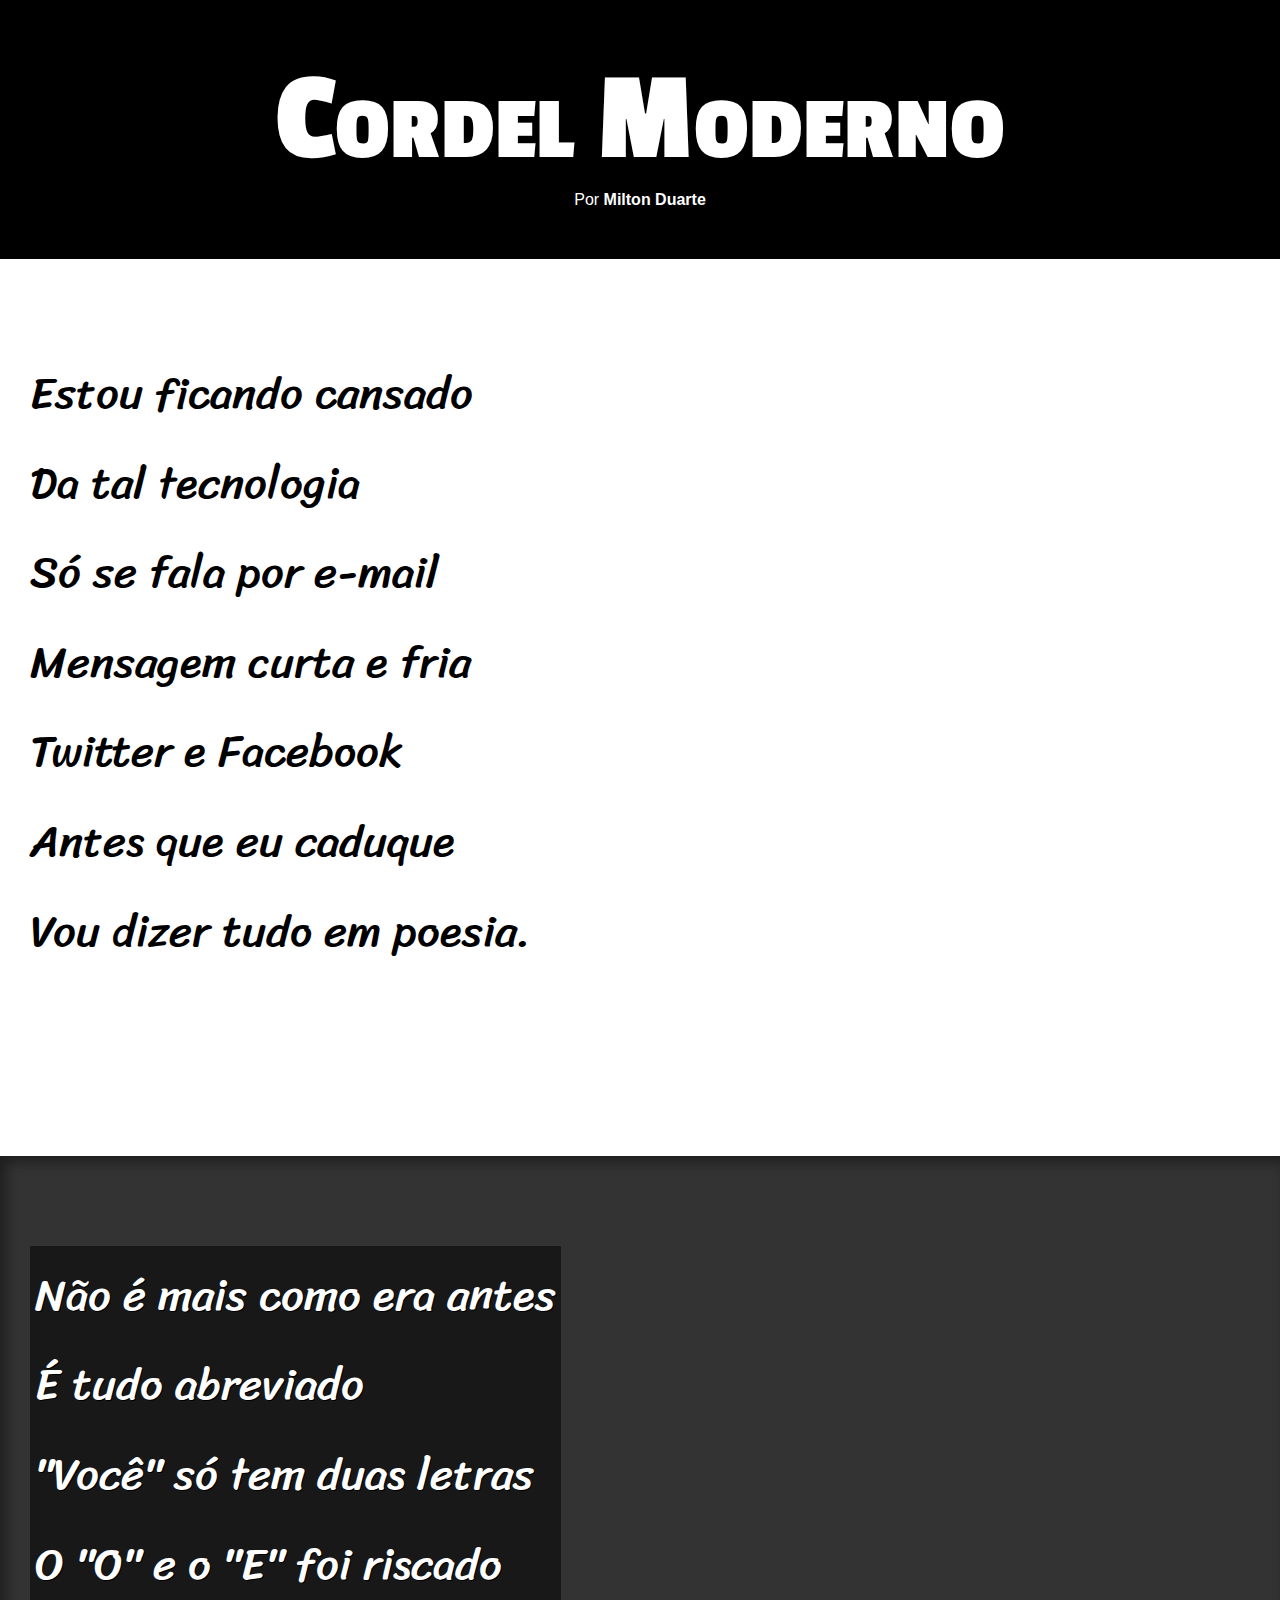
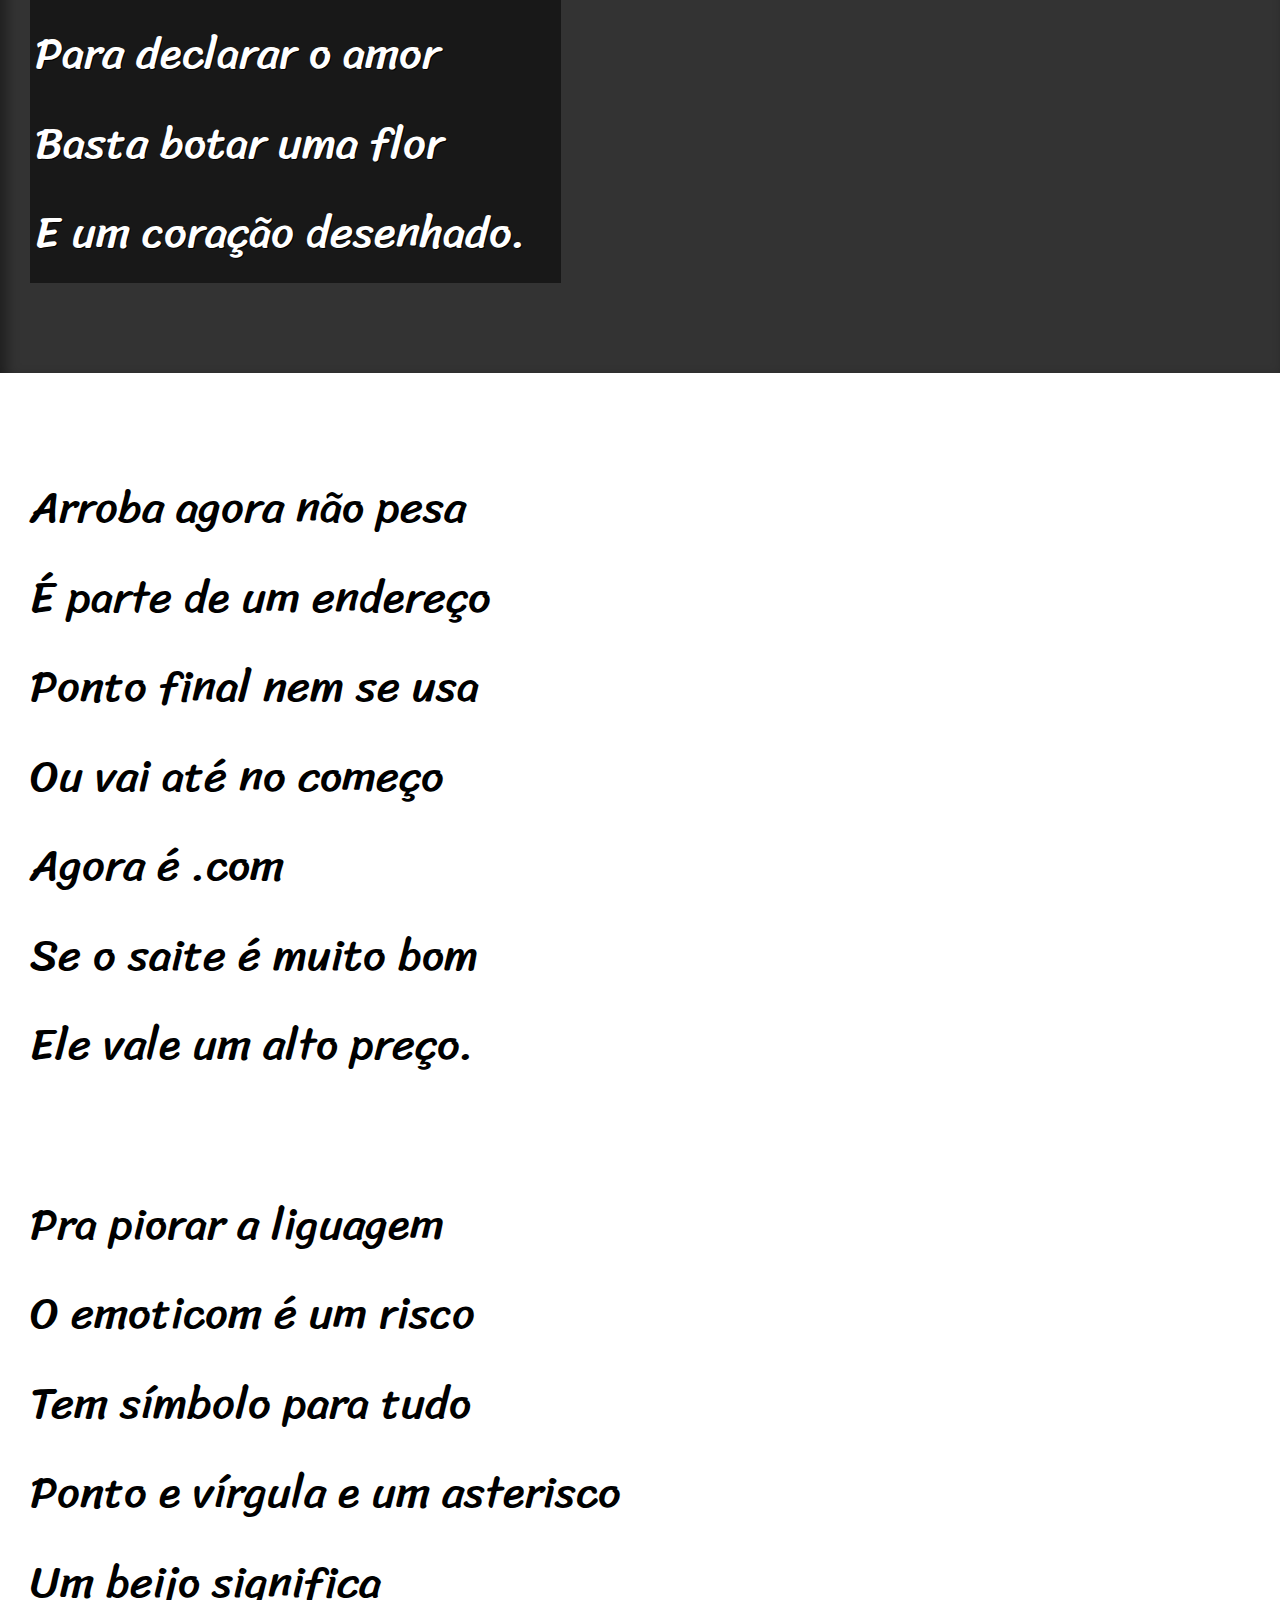
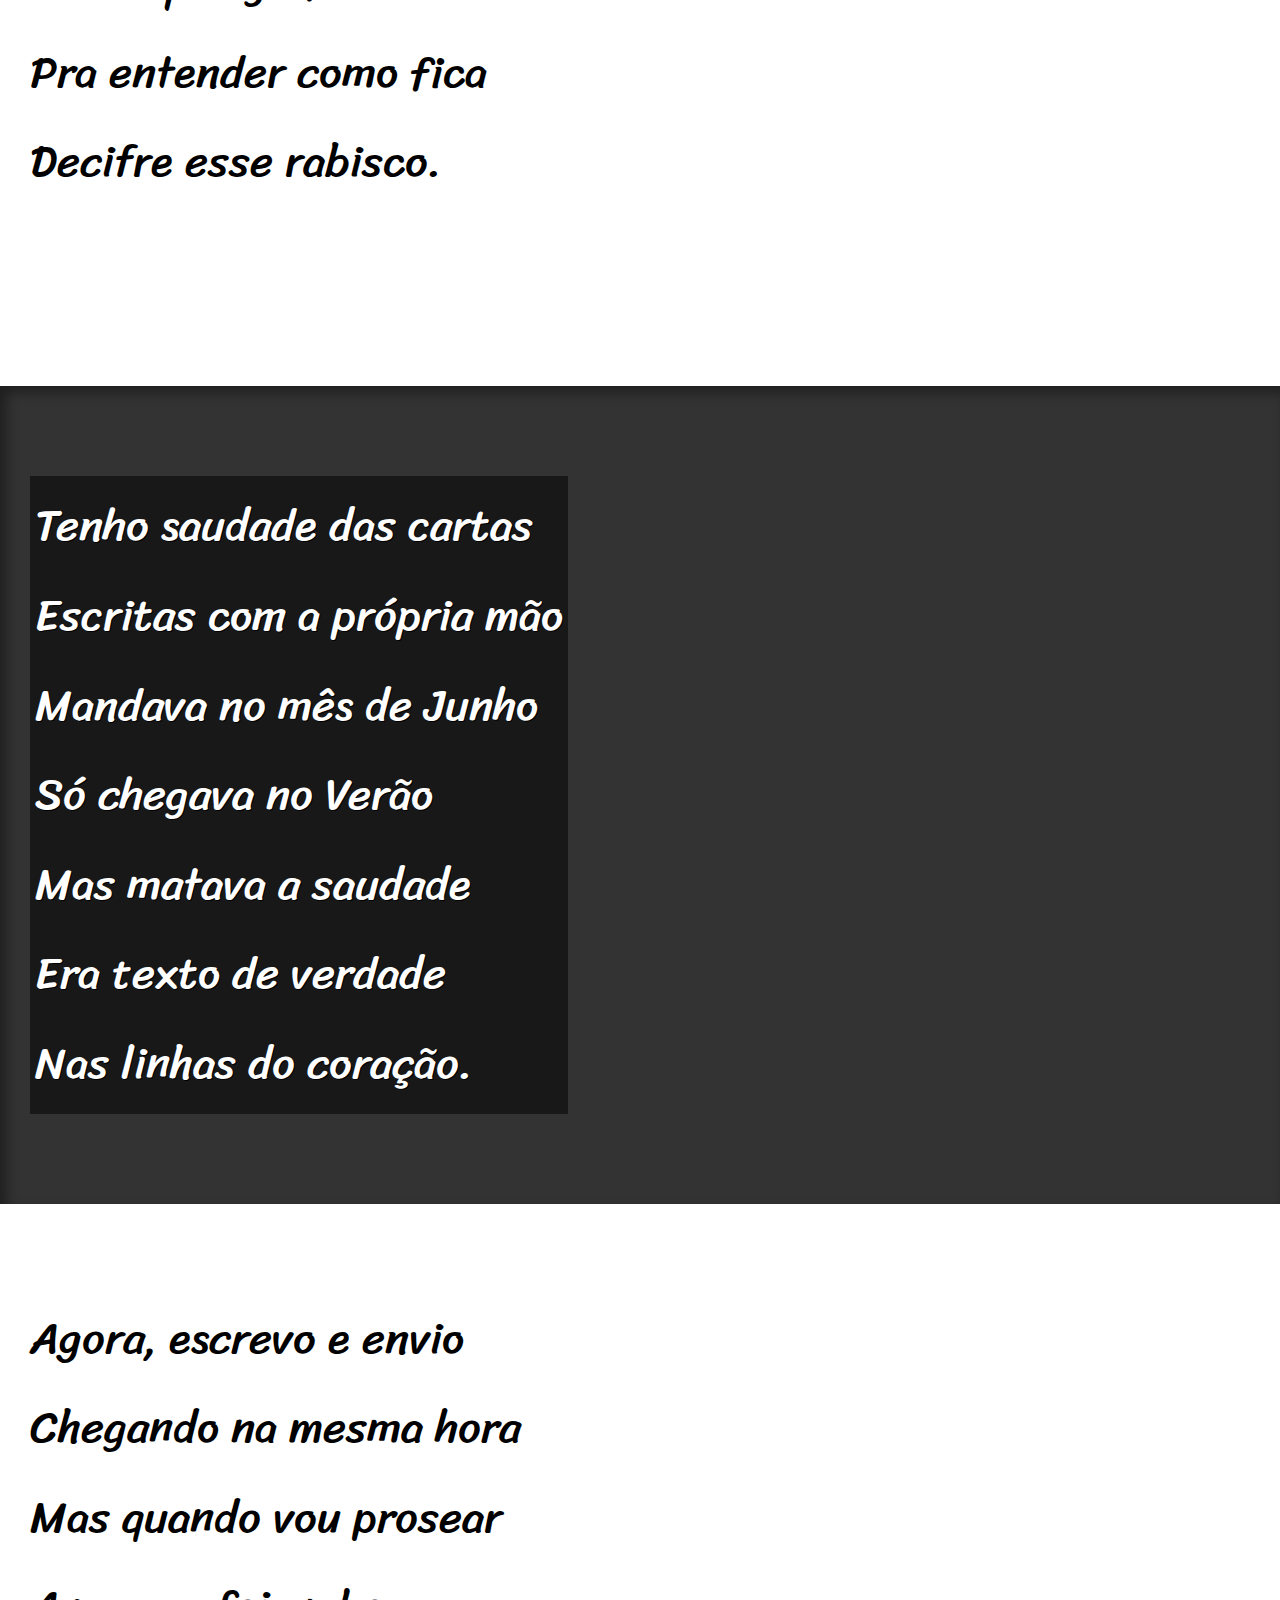
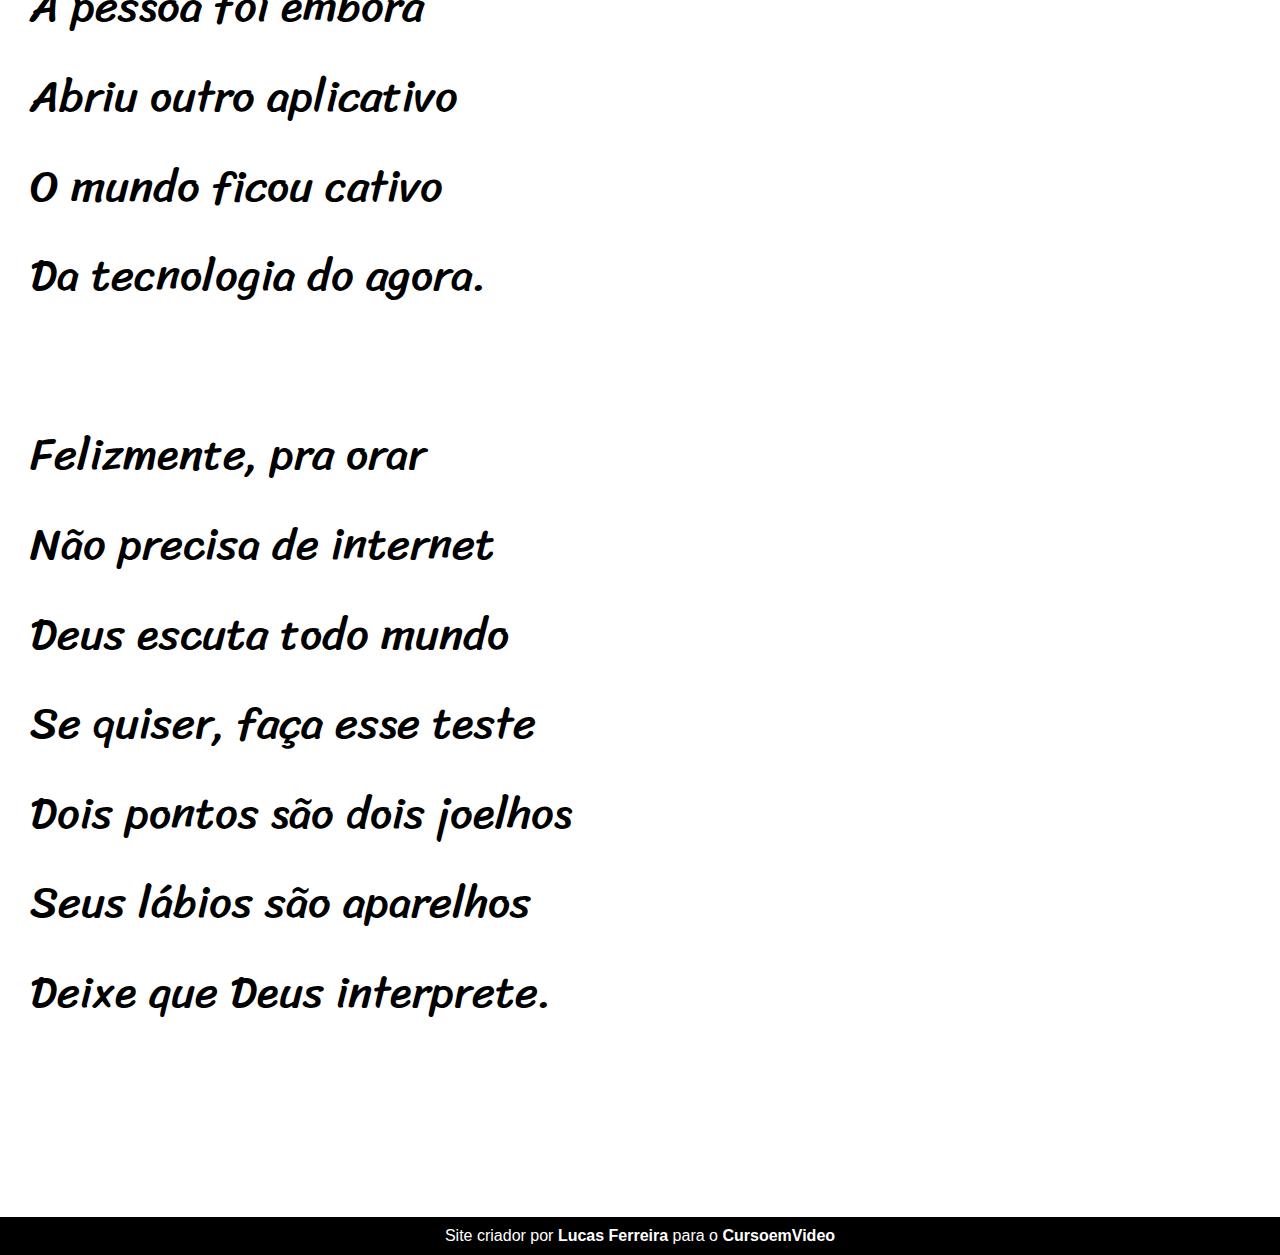
<file: index.html>
<!DOCTYPE html>
<html lang="pt-br">
<head>
    <meta charset="UTF-8">
    <meta name="viewport" content="width=device-width, initial-scale=1.0">
    <title>Cordel Mordeno</title>
    <link rel="stylesheet" href="estilo/style.css">
</head>
<body>
    <header>
        <h1>Cordel Moderno</h1>
        <p>Por <a href="https://www.recantodasletras.com.br/poesias/3186743" target="_blank">Milton Duarte</a></p>
    </header>

    <section class="normal">
        <p>
            Estou ficando cansado <br>
            Da tal tecnologia <br>
            Só se fala por e-mail <br>
            Mensagem curta e fria <br>
            Twitter e Facebook <br>
            Antes que eu caduque <br>
            Vou dizer tudo em poesia.
        </p>
    </section>

    <section class="imagem" id="img01">
        <p>
            Não é mais como era antes <br>
            É tudo abreviado <br>
            "Você" só tem duas letras <br>
            O "O" e o "E" foi riscado <br>
            Para declarar o amor <br>
            Basta botar uma flor <br>
            E um coração desenhado.
        </p>
    </section>

    <section class="normal">
        <p>
            Arroba agora não pesa <br>
            É parte de um endereço <br>
            Ponto final nem se usa <br>
            Ou vai até no começo <br>
            Agora é .com <br>
            Se o saite é muito bom <br>
            Ele vale um alto preço.
        </p>
        <p>
            Pra piorar a liguagem <br>
            O emoticom é um risco <br>
            Tem símbolo para tudo <br>
            Ponto e vírgula e um asterisco <br>
            Um beijo significa <br>
            Pra entender como fica <br>
            Decifre esse rabisco.
        </p>
    </section>

    <section class="imagem" id="img02">
        <p>
            Tenho saudade das cartas <br>
            Escritas com a própria mão <br>
            Mandava no mês de Junho <br>
            Só chegava no Verão <br>
            Mas matava a saudade <br>
            Era texto de verdade <br>
            Nas linhas do coração.
        </p>
    </section>

    <section class="normal">
        <p>
            Agora, escrevo e envio <br>
            Chegando na mesma hora <br>
            Mas quando vou prosear <br>
            A pessoa foi embora <br>
            Abriu outro aplicativo <br>
            O mundo ficou cativo <br>
            Da tecnologia do agora.
        </p>
        <p>
            Felizmente, pra orar <br>
            Não precisa de internet <br>
            Deus escuta todo mundo <br>
            Se quiser, faça esse teste <br>
            Dois pontos são dois joelhos <br>
            Seus lábios são aparelhos <br>
            Deixe que Deus interprete.
        </p>
    </section>

    <footer>
        <p>Site criador por <a href="https://github.com/Lucass-ferreira">Lucas Ferreira</a> para o <a href="https://www.cursoemvideo.com/">CursoemVideo</a></p>
    </footer>
</body>
</html>
</file>
<file: estilo/style.css>
@charset "UTF-8";

@import url('https://fonts.googleapis.com/css2?family=Passion+One&display=swap');

@import url('https://fonts.googleapis.com/css2?family=Sriracha&display=swap');

:root{
    --fonte1: Verdana, Geneva, Tahoma, sans-serif; 
    --fonte2: 'Passion One', sans-serif;
    --fonte3: 'Sriracha', cursive;
}

* {
    margin: 0px;
    padding: 0px;
}

html, body{
    min-height: 100vh;
    background-color: darkgray;
    font-family: var(--fonte1);
}

header{
    background-color: black;
    color: white;
    text-align: center;
}

header > h1 {
    padding-top: 50px;
    font-variant: small-caps;
    font-family: var(--fonte2);
    font-size: 10vw;
}

header > p {
    padding-bottom: 50px;
}

a {
    color: white;
    text-decoration: none;
    font-weight: bolder;
}

a:hover{
    text-decoration: underline;
}

section{
    padding-top: 10vh;
    padding-bottom: 10vh;
    line-height: 2em;
    padding-left: 30px;
    font-family: var(--fonte3);
    font-size: 3.5vw;
}

section > p{
    padding-bottom: 2em;
}

section.normal{
    background-color: white;
    color: black;
}

section.imagem{
    background-color: rgba(51, 51, 51);
    color: white;
    box-shadow: inset 6px 6px 13px 0px rgba(0, 0, 0, 0.418);
    background-size: cover;
    background-attachment: fixed;
}

section.imagem > p{
    display: inline-block;
    padding: 5px;
    background-color: rgba(0, 0, 0, 0.516);
    text-shadow: 1px 1px 0px black;
}

section#img01{
    background-image: url(../imagens/background001.jpg);
    background-position: right center;
}

section#img02{
    background-image: url(../imagens/background002.jpg);
    background-position: right center;
}

footer{
    background-color: black;
    color: white;
    text-align: center;
    padding: 10px;
}
</file>
